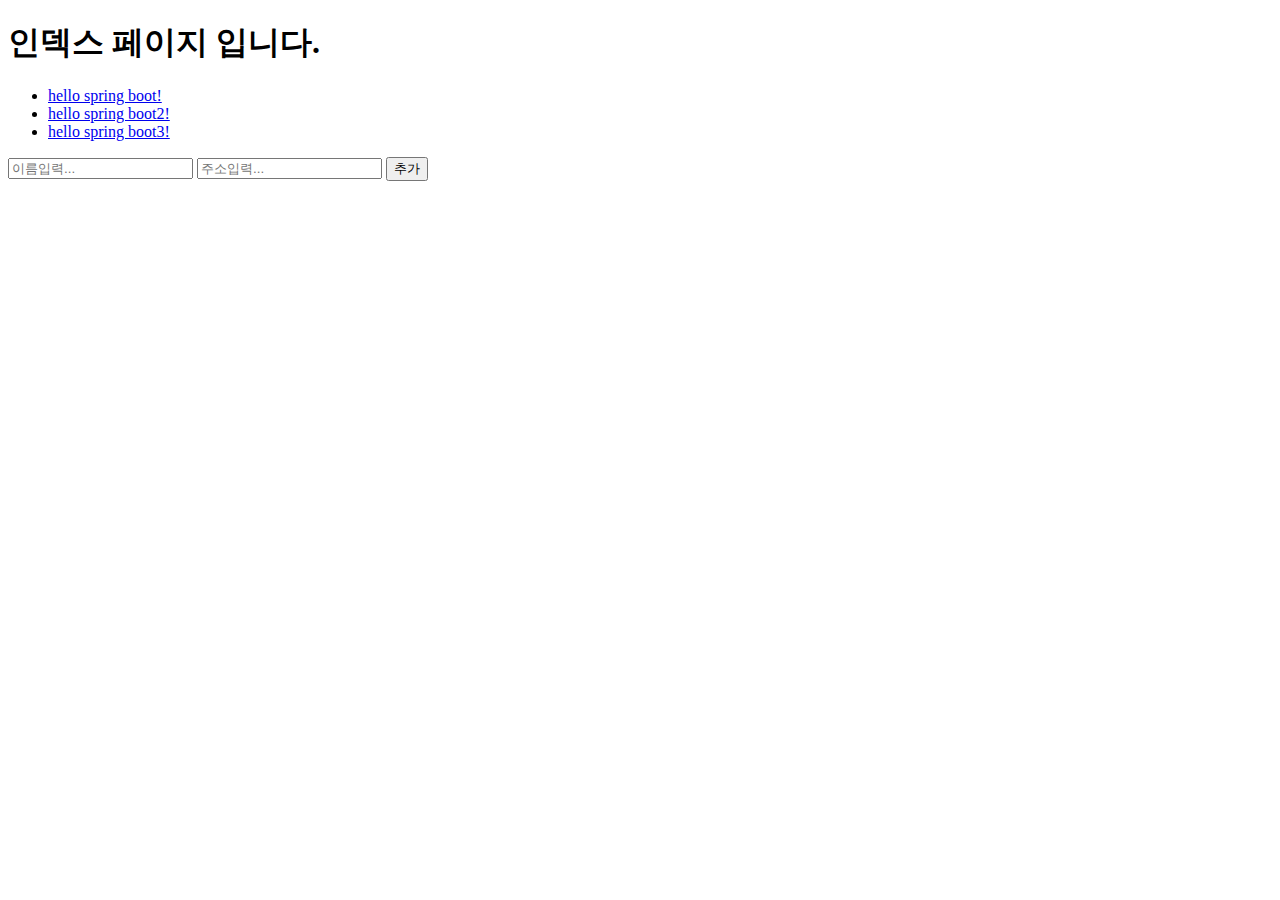
<file: Boot03_Controller/src/main/resources/static/index.html>
<!DOCTYPE html>
<html>
<head>
<meta charset="UTF-8">
<title>/static/index.html</title>
</head>
<body>
	<div class="container">
		<h1>인덱스 페이지 입니다.</h1>
		<ul>
			<li><a href="hello">hello spring boot!</a></li>
			<li><a href="hello2">hello spring boot2!</a></li>
			<li><a href="hello3">hello spring boot3!</a></li>
		</ul>
		
		<form action="member/insert" method="post">
			<input type="text" name="name" placeholder="이름입력..." />
			<input type="text" name="addr" placeholder="주소입력..." />
			<button type="submit">추가</button>
		</form>
	</div>
</body>
</html>
</file>
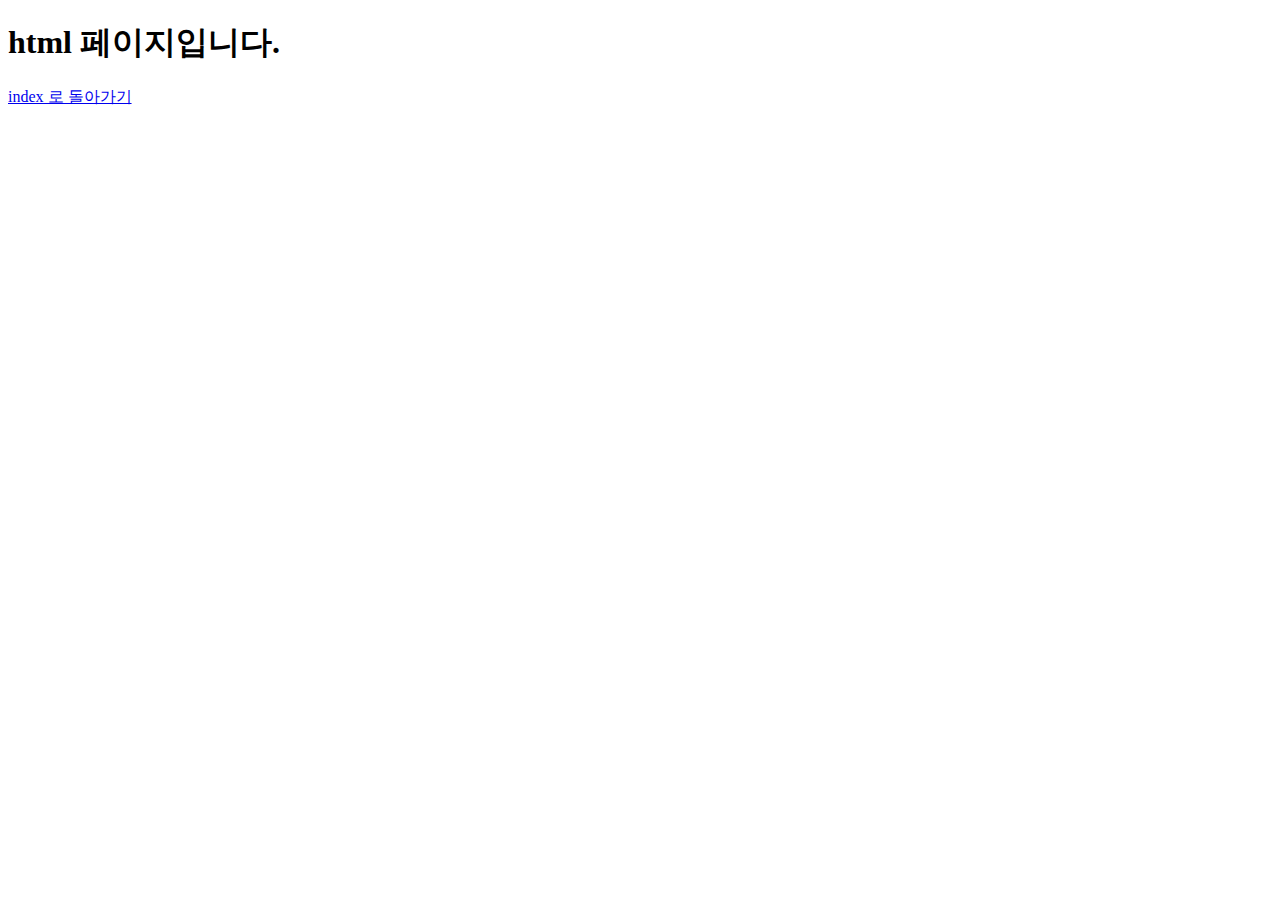
<file: Boot06_WebConfig/src/main/resources/static/html/hello.html>
<!DOCTYPE html>
<html>
<head>
<meta charset="UTF-8">
<title>/static/html/hello.html</title>
</head>
<body>
	<div class="container">
		<h1>html 페이지입니다.</h1>
		<a href="/boot06/">index 로 돌아가기</a>
	</div>
</body>
</html>
</file>
